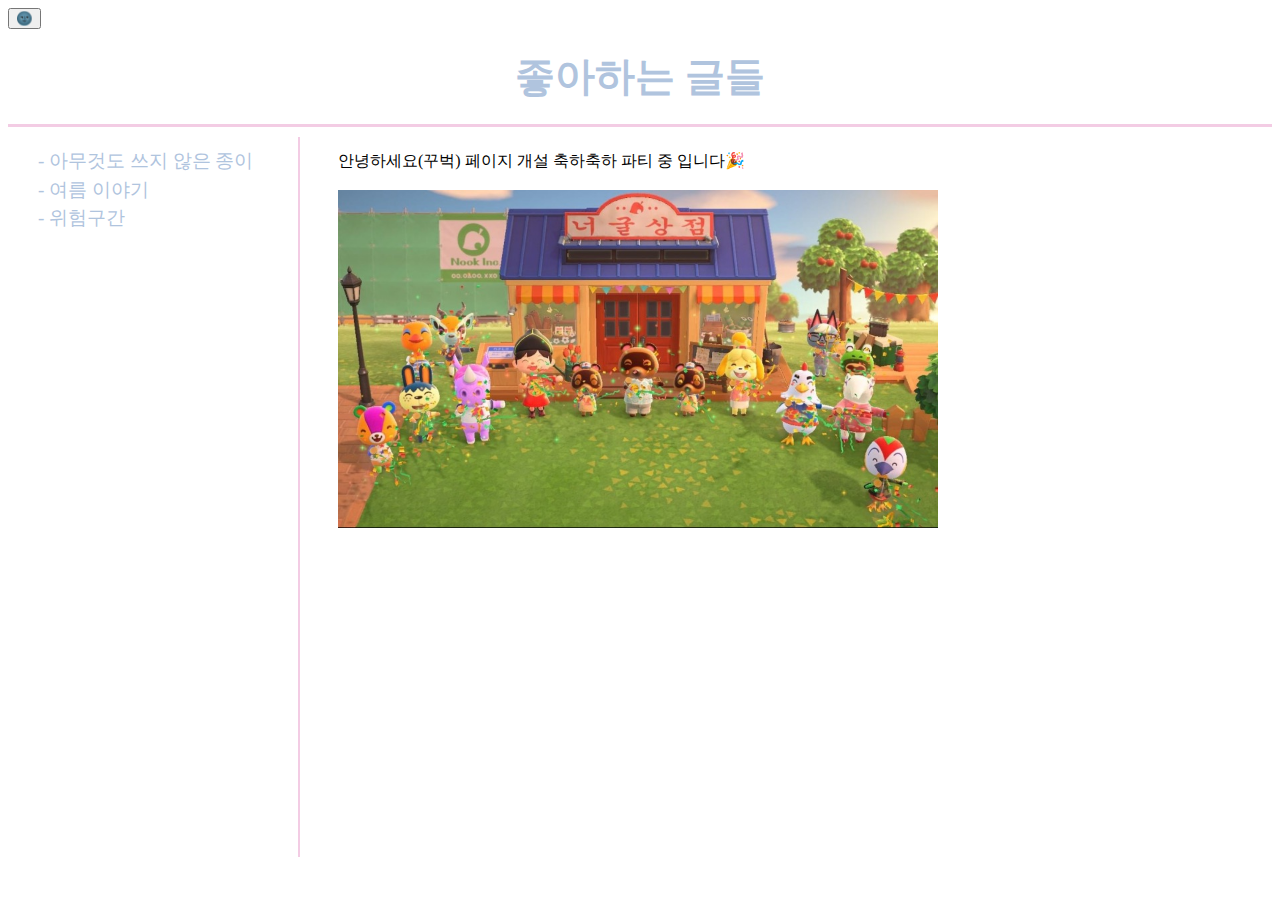
<file: index.html>
<!doctype html>
<html>
  
<head>
  <title>wellcome - css</wellcome-css></title>
  <meta charset="utf-8"/>
  <link rel="stylesheet" href="style.css">

</head>

<input id="night_day" type="button" value="🌚" onclick="nightDayHandler(this);">

<script src="color.js"></script>

<body>
  
  <H1><A href="index.html"">좋아하는 글들</A></H1>

  <div id="grid">
  <ol>
    <A href="1.html"">- 아무것도 쓰지 않은 종이</A><br>
    <A href="2.html"">- 여름 이야기</A><br>
    <A href="3.html"">- 위험구간</A><br>
  </ol>

    <div id="article" 
    style="padding-top: 24px;
           padding-left: 180px;">
           
    안녕하세요(꾸벅) 페이지 개설 축하축하 파티 중 입니다🎉
    <br><br>
    <img src="모동숲.jpeg" width="600">
    </div>
</div>
</body>
</html>
</file>
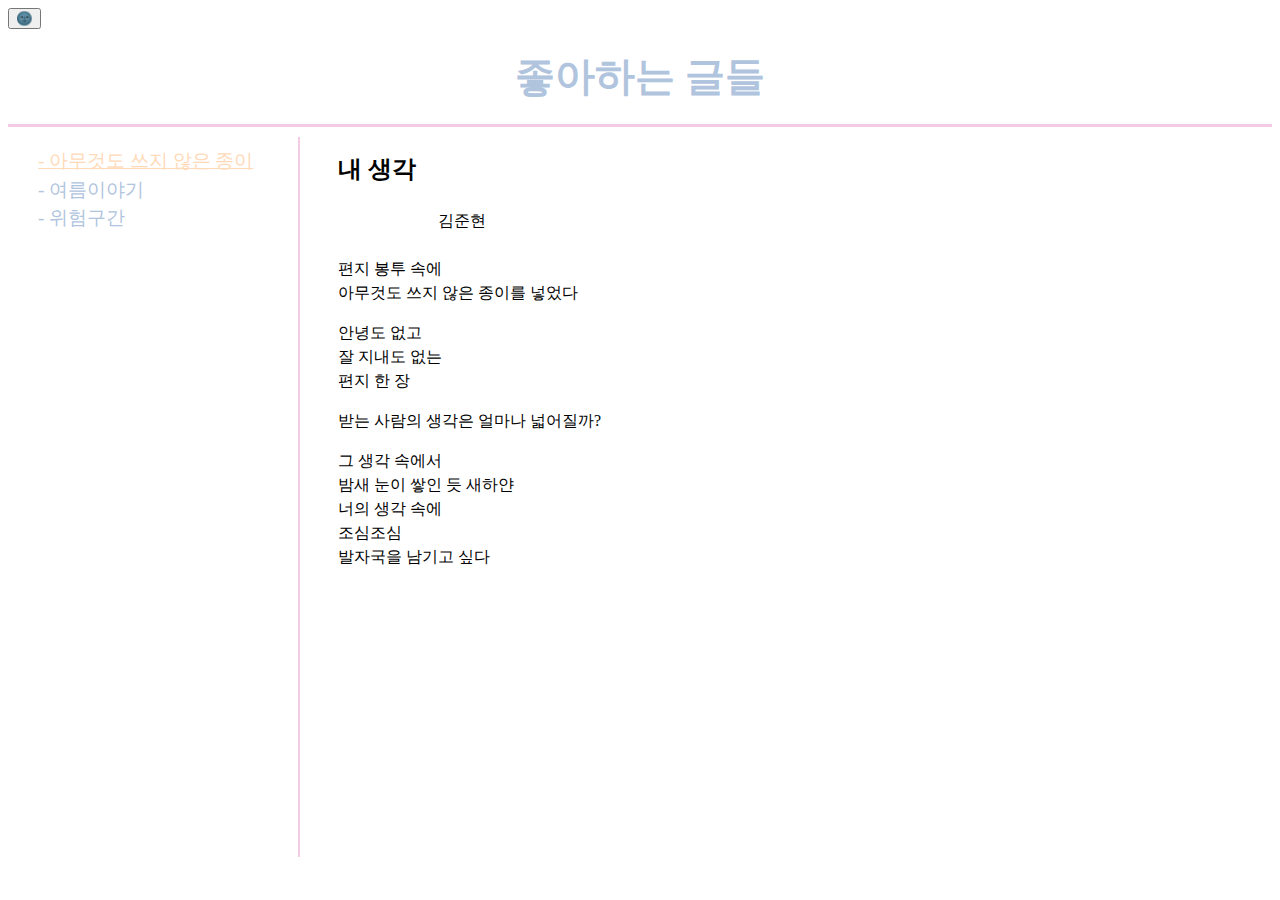
<file: 1.html>
<!doctype html>
<html>
<head>
  <title>좋아하는 글들-아무것도 쓰지 않은 종이</title>
  <meta charset="utf-8"/>
  <link rel="stylesheet" href="style.css">
  
</head>

<input id="night_day" type="button" value="🌚" onclick="nightDayHandler(this);">

<script src="color.js"></script>

<body>

  <H1><A href="index.html"">좋아하는 글들</A></H1>
  
  <div id="grid">
   <ol>
    <A href="1.html"" style="color:peachpuff;text-decoration: underline;">- 아무것도 쓰지 않은 종이</A><br>
    <A href="2.html"">- 여름이야기</A><br>
    <A href="3.html"">- 위험구간</A><br>
   </ol>

     <div id="article" 
     style="padding-top: 10px;
            padding-left: 180px;
            line-height: 150%;">

    <H2>내 생각</H2>
    
    <p class="justify" style="
    padding-left: 100px; line-height: 250%;">김준현</p>

    <p>편지 봉투 속에<br>
    아무것도 쓰지 않은 종이를 넣었다<br></p>
  
    <p>안녕도 없고<br>
    잘 지내도 없는<br>
    편지 한 장<br></p>

    <p>받는 사람의 생각은 얼마나 넓어질까?</p>

    <p>그 생각 속에서<br>
    밤새 눈이 쌓인 듯 새하얀<br>
    너의 생각 속에<br>
    조심조심<br>
    발자국을 남기고 싶다</p>
    
    </div>
</div>
</body>
</html>
</file>
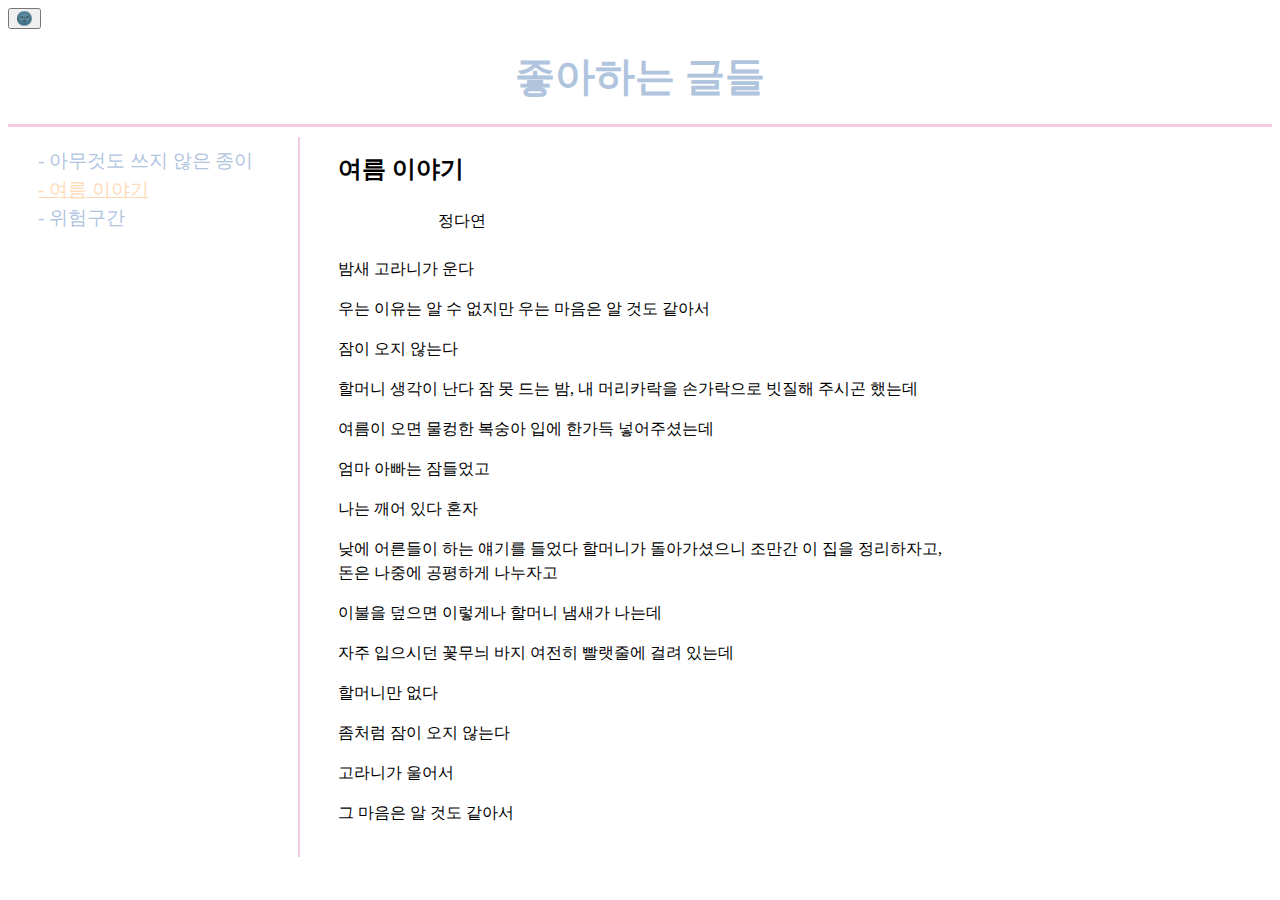
<file: 2.html>
<!doctype html>
<html>
<head>
  <title>좋아하는 글들-여름 이야기</title>
  <meta charset="utf-8"/>  
  <link rel="stylesheet" href="style.css">

</head>

<input id="night_day" type="button" value="🌚" onclick="nightDayHandler(this);">

<script src="color.js"></script>

<body>

  <H1><A href="index.html"">좋아하는 글들</A></H1>

  <div id="grid">
   <ol>
    <A href="1.html"">- 아무것도 쓰지 않은 종이</A><br>
    <A href="2.html"" style="color:peachpuff;text-decoration: underline;">- 여름 이야기</A><br>
    <A href="3.html"">- 위험구간</A><br>
   </ol>

   <div id="article" 
   style="padding-top: 10px;
          padding-left: 180px;
          line-height: 150%;">

    <H2>여름 이야기</H2>

    <p class="justify" style="
    padding-left: 100px; line-height: 250%;">정다연</p>

    <p>밤새 고라니가 운다</p>

    <p>우는 이유는 알 수 없지만 우는 마음은 알 것도 같아서</p>

    <p>잠이 오지 않는다</p>

    <p>할머니 생각이 난다 잠 못 드는 밤, 내 머리카락을 손가락으로 빗질해 주시곤 했는데</p>

    <p>여름이 오면 물컹한 복숭아 입에 한가득 넣어주셨는데</p>

    <p>엄마 아빠는 잠들었고</p>

    <p>나는 깨어 있다 혼자</p>

    <p>낮에 어른들이 하는 얘기를 들었다 할머니가 돌아가셨으니 조만간 이 집을 정리하자고,<br>
       돈은 나중에 공평하게 나누자고</p>

    <p>이불을 덮으면 이렇게나 할머니 냄새가 나는데</p>

    <p>자주 입으시던 꽃무늬 바지 여전히 빨랫줄에 걸려 있는데</p>

    <p>할머니만 없다</p>

    <p>좀처럼 잠이 오지 않는다</p>

    <p>고라니가 울어서</p>

    <p>그 마음은 알 것도 같아서</p>

    </div>
</div>
</body>
</html>
</file>
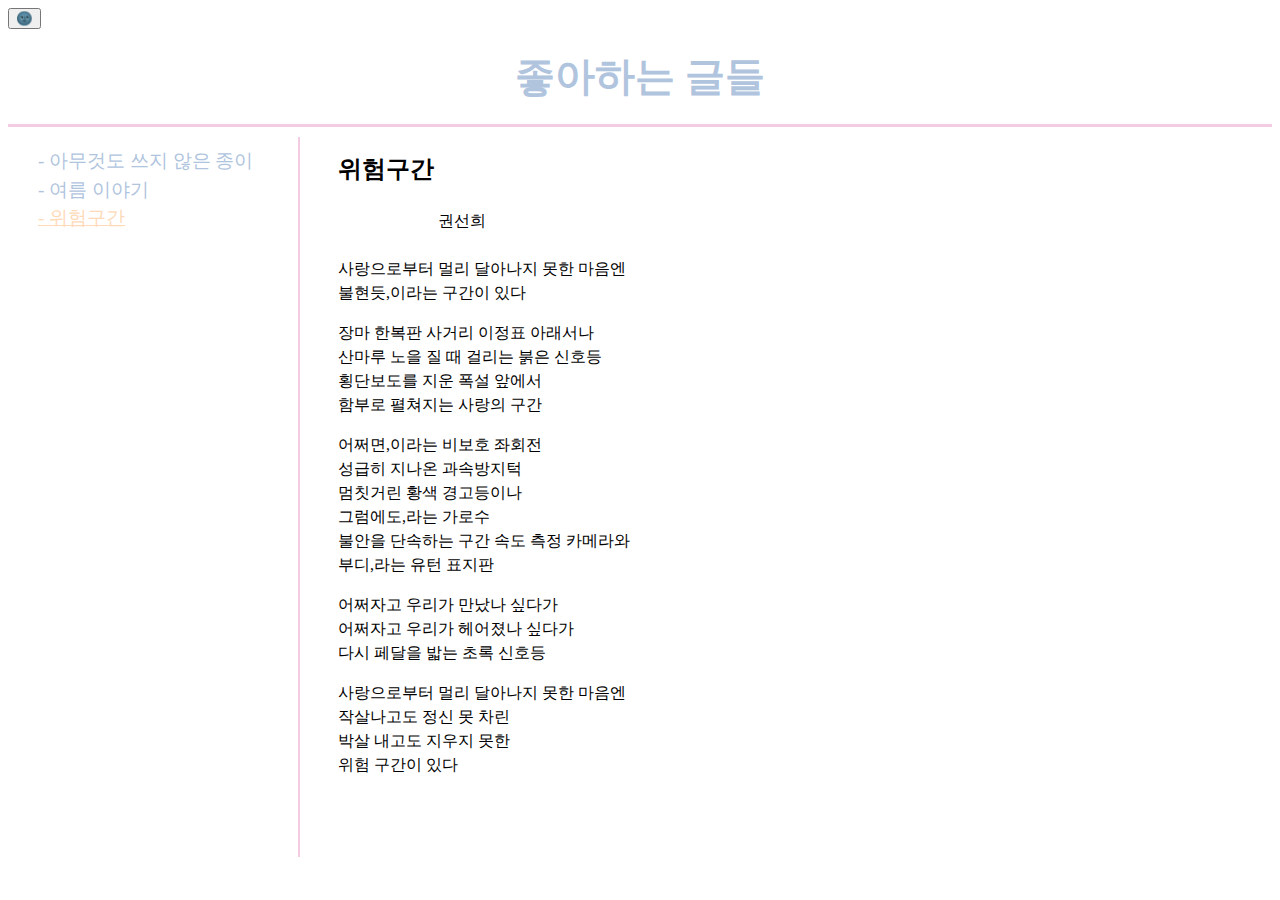
<file: 3.html>
<!doctype html>
<html>
<head>
  <title>좋아하는 글들-위험구간</title>
  <meta charset="utf-8"/>
  <link rel="stylesheet" href="style.css">

</head>

<input id="night_day" type="button" value="🌚" onclick="nightDayHandler(this);">

<script src="color.js"></script>

<body>
   
  <H1><A href="index.html"">좋아하는 글들</A></H1>

  <div id="grid">
   <ol>
    <A href="1.html"">- 아무것도 쓰지 않은 종이</A><br>
    <A href="2.html"">- 여름 이야기</A><br>
    <A href="3.html"" style="color:peachpuff;text-decoration: underline;">- 위험구간</A><br>
   </ol>

   <div id="article" 
   style="padding-top: 10px;
          padding-left: 180px;
          line-height: 150%;">

    <H2>위험구간</H2>

    <p class="justify" style="
    padding-left: 100px; line-height: 250%;">권선희</p>
    
    <p>사랑으로부터 멀리 달아나지 못한 마음엔<br>
       불현듯,이라는 구간이 있다</p>
    
    <p>장마 한복판 사거리 이정표 아래서나<br>
       산마루 노을 질 때 걸리는 붉은 신호등<br>
       횡단보도를 지운 폭설 앞에서<br>
       함부로 펼쳐지는 사랑의 구간</p>

    <p>어쩌면,이라는 비보호 좌회전<br>
       성급히 지나온 과속방지턱<br>
       멈칫거린 황색 경고등이나<br>
       그럼에도,라는 가로수<br>
       불안을 단속하는 구간 속도 측정 카메라와<br>
       부디,라는 유턴 표지판</p>   
    
    <p>어쩌자고 우리가 만났나 싶다가<br>
       어쩌자고 우리가 헤어졌나 싶다가<br>
       다시 페달을 밟는 초록 신호등</p>

    <p>사랑으로부터 멀리 달아나지 못한 마음엔<br>
       작살나고도 정신 못 차린<br>
       박살 내고도 지우지 못한<br>
       위험 구간이 있다</p>

   </div>
</div>
</body>
</html>
</file>
<file: style.css>
html {
  overflow-y: scroll;
}
a {
    color:lightsteelblue;
    text-decoration: none;
}
h1 {
    font-size: 40px;
    text-align: center;
    border-bottom: 3px solid rgb(243, 204, 228);
    margin: 0;
    padding: 20px;
}
ol{
    font-size: 19px;
    border-right: 1px solid rgb(243, 204, 228);
    width: 250px;
    margin: 0;
    padding: 30px;
    height: 700px;
    margin-top: 10px;
    border-right-width: 2px;
    border-bottom-width: 10px;
    margin-bottom: 10px;
    padding-right: 10px;
    padding-bottom: 10px;
    padding-top: 10px;
    margin-right: 20px;
    line-height: 150%;
}
#grid{
  display: grid;
  grid-template-columns: 150px 1fr;
}
#grid ol{
  padding-left: 30px;
}
#artical{
  padding-left: 20px;
}
</file>
